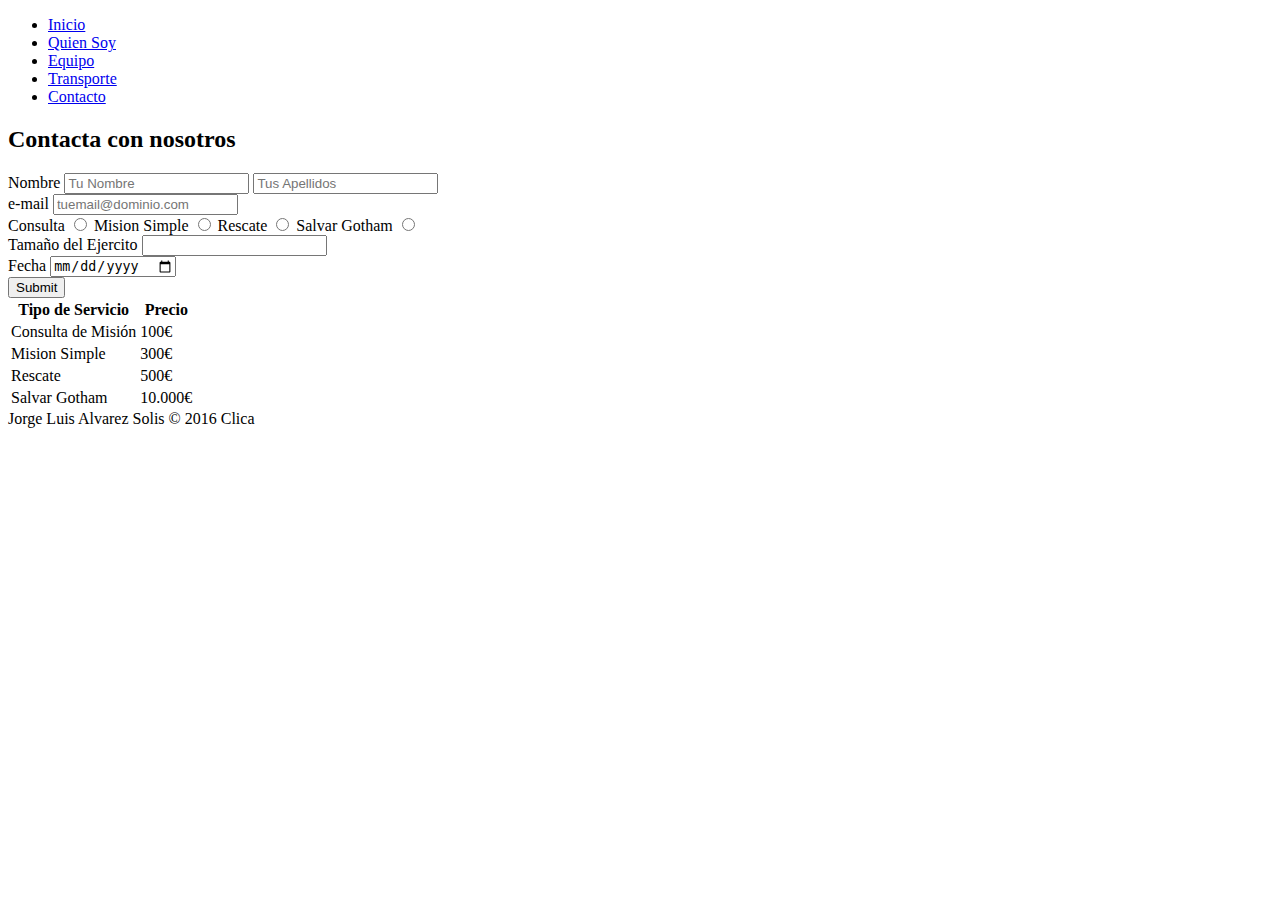
<file: contact.html>
<!DOCTYPE html>
<html>
<head>
	<title>Batman - Contacto</title>
		<meta charset="utf-8">
</head>
<body>
		<nav>
			<ul>
				<li>
					<a href="index.html#">Inicio</a>
				</li>
				<li>
					<a href="index.html#quien-soy">Quien Soy</a>
				</li>
				<li>
					<a href="index.html#equipo">Equipo</a>
				</li>
				<li>
					<a href="index.html#transporte">Transporte</a>
					
				</li>
				<li>
					<a href="contact.html">Contacto</a>
				</li>

			</ul>

		</nav>

	<section>
		<h2>Contacta con nosotros</h2>
		<div>
			<div id="googleMap"></div>
		</div>
		<div>
			<form name="Contacto Batman" method="GET">
			<div>
				<label for="nombre">Nombre</label>
				<input type="text" name="nombre" id="nombre" placeholder="Tu Nombre" required>
				<input type="text" name="apellidos" id="apellidos" placeholder="Tus Apellidos" required>
			</div>
			<div>
				<label for="email">e-mail</label>
				<input type="email" name="email" id="email" placeholder="tuemail@dominio.com" pattern="[A-Za-z0-9\.\+]+@[A-Za-z0-9]+\.[A-Za-z0-9\.]+" required>
			</div>
			<div>
				<label for="tipoMision1">Consulta</label>
				<input type="radio" id="tipoMision1" name="tipoMision" value="Consulta" required>
				<label for="tipoMision2">Mision Simple</label>
				<input type="radio" id="tipoMision2" name="tipoMision" value="Mision Simple" required>
				<label for="tipoMision3">Rescate</label>
				<input type="radio" id="tipoMision3" name="tipoMision" value="Rescate" required>
				<label for="tipoMision4">Salvar Gotham</label>
				<input type="radio" id="tipoMision4" name="tipoMision" value="Salvar Gotham" required>
			</div>
			<div>
				<label for="ejercito">Tamaño del Ejercito</label>
				<input type="number" name="ejercito" id="ejercito" min="20">
			</div>
			<div>
				<label for="fecha">Fecha</label>
				<input type="date" name="fecha" id="fecha" required>
			</div>
			<div>
				<input type="submit" name="Enviar">
			</div>
				
			</form>
			
		</div>
	</section>
	<section>
	<table>
		<thead>
		<tr>
			<th>
				Tipo de Servicio
			</th>
			<th>
				Precio
			</th>

		</tr>
		</thead>
		<tbody>
		<tr>
			<td>Consulta de Misión</td>
			<td>100€</td>
		</tr>
		<tr>
			<td>Mision Simple</td>
			<td>300€</td>
		</tr>
		<tr>
			<td>Rescate</td>
			<td>500€</td>
		</tr>
		<tr>
			<td>Salvar Gotham</td>
			<td>10.000€</td>
		</tr>
		</tbody>

	</table>
		
	</section>
		<footer>
			Jorge Luis Alvarez Solis &copy; 2016 Clica
		</footer>


</body>
</html>
</file>
